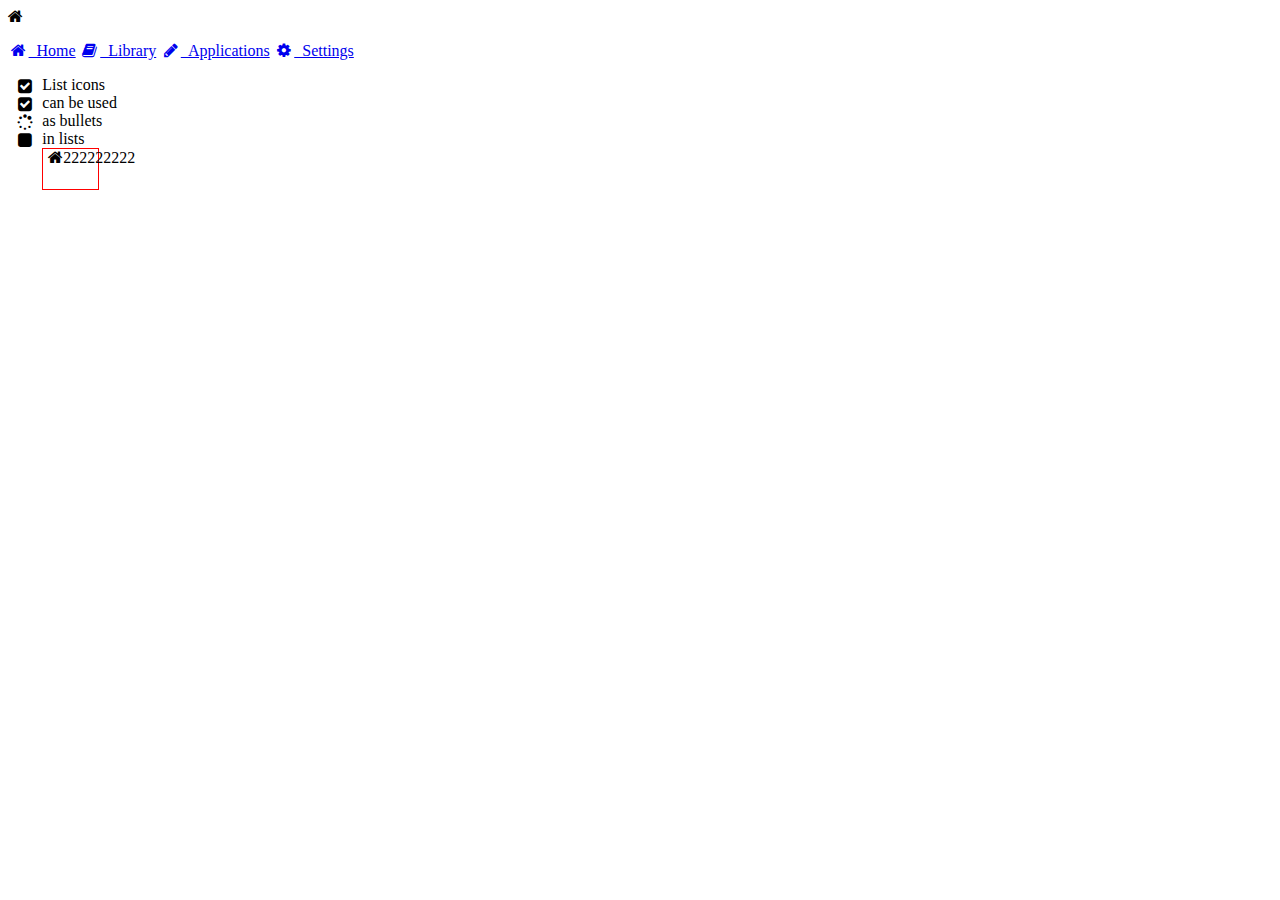
<file: src/main/webapp/res/fonts/font-awesome/test.htm>
﻿<!DOCTYPE html PUBLIC "-//W3C//DTD XHTML 1.0 Transitional//EN" "http://www.w3.org/TR/xhtml1/DTD/xhtml1-transitional.dtd">

<html xmlns="http://www.w3.org/1999/xhtml">
<head>
    <title></title>
    <link href="css/font-awesome.min.css" rel="stylesheet" type="text/css" />
</head>
<body>

    <span class="fa fa-home"></span>

    <br /><br />
  <a class="list-group-item" href="#"><i class="fa fa-home fa-fw"></i>&nbsp; Home</a>
  <a class="list-group-item" href="#"><i class="fa fa-book fa-fw"></i>&nbsp; Library</a>
  <a class="list-group-item" href="#"><i class="fa fa-pencil fa-fw"></i>&nbsp; Applications</a>
  <a class="list-group-item" href="#"><i class="fa fa-cog fa-fw"></i>&nbsp; Settings</a>
  <ul class="fa-ul">
  <li><i class="fa-li fa fa-check-square"></i>List icons</li>
  <li><i class="fa-li fa fa-check-square"></i>can be used</li>
  <li><i class="fa-li fa fa-spinner fa-spin"></i>as bullets</li>
  <li><i class="fa-li fa fa-square"></i>in lists</li>
  <div class="fa fa-home fa-fw" style="border:1px solid red;width:50px;height:40px;text-align:center;fontsize:22px;padding-left:5px;">222222222</div>
</ul>
</body>
</html>
</file>
